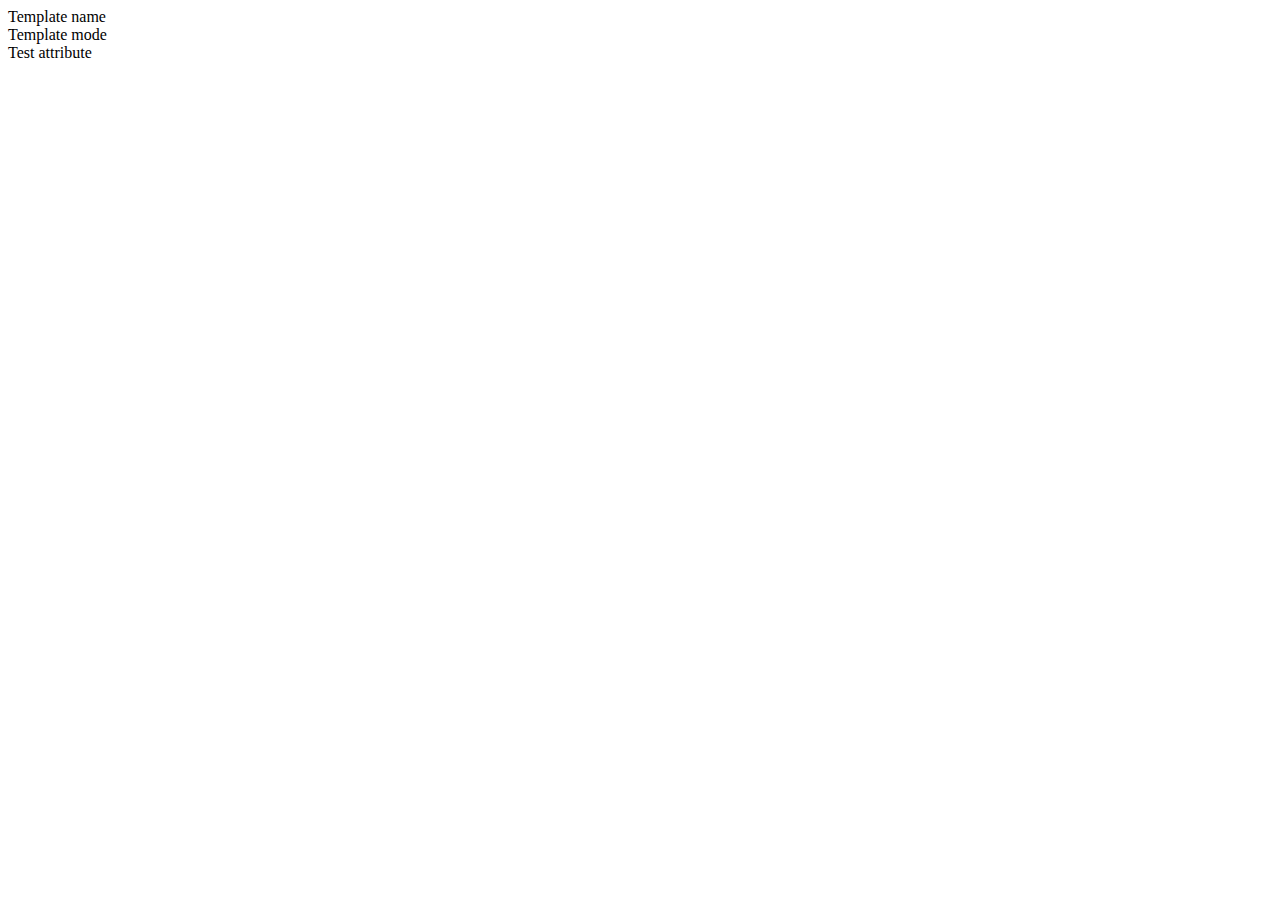
<file: WebOrders/src/main/webapp/WEB-INF/templates/footer.html>
<!doctype html>
<html lang="en"
	  xmlns:th="http://www.thymeleaf.org"
	  xmlns:sec="http://www.thymeleaf.org/extras/spring-security">
<body>
	<div class="text-xs-left mx-1 px-1" th:fragment="ExecutionUtilsFooter">
		<span class="text-muted" th:text="'Template name - ' + ${#execInfo.templateName}"> Template name </span><br>
		<span class="text-muted" th:text="'Template mode - ' + ${#execInfo.templateMode}"> Template mode </span><br>
		<span class="text-muted" th:text="'Test attribute - ' + ${forThymeleafTest}">Test attribute</span><br>
		<!-- Thymeleaf-SpringSecurity utils -->
<!-- 		<span class="text-muted" th:text="'Username - ' + ${#authentication.name}">Username:</span><br>
		<span class="text-muted" th:text="'Role - ' + ${#authentication.principal.authorities}">Role:</span><br> -->
	</div>
</body>
</html>
</file>
